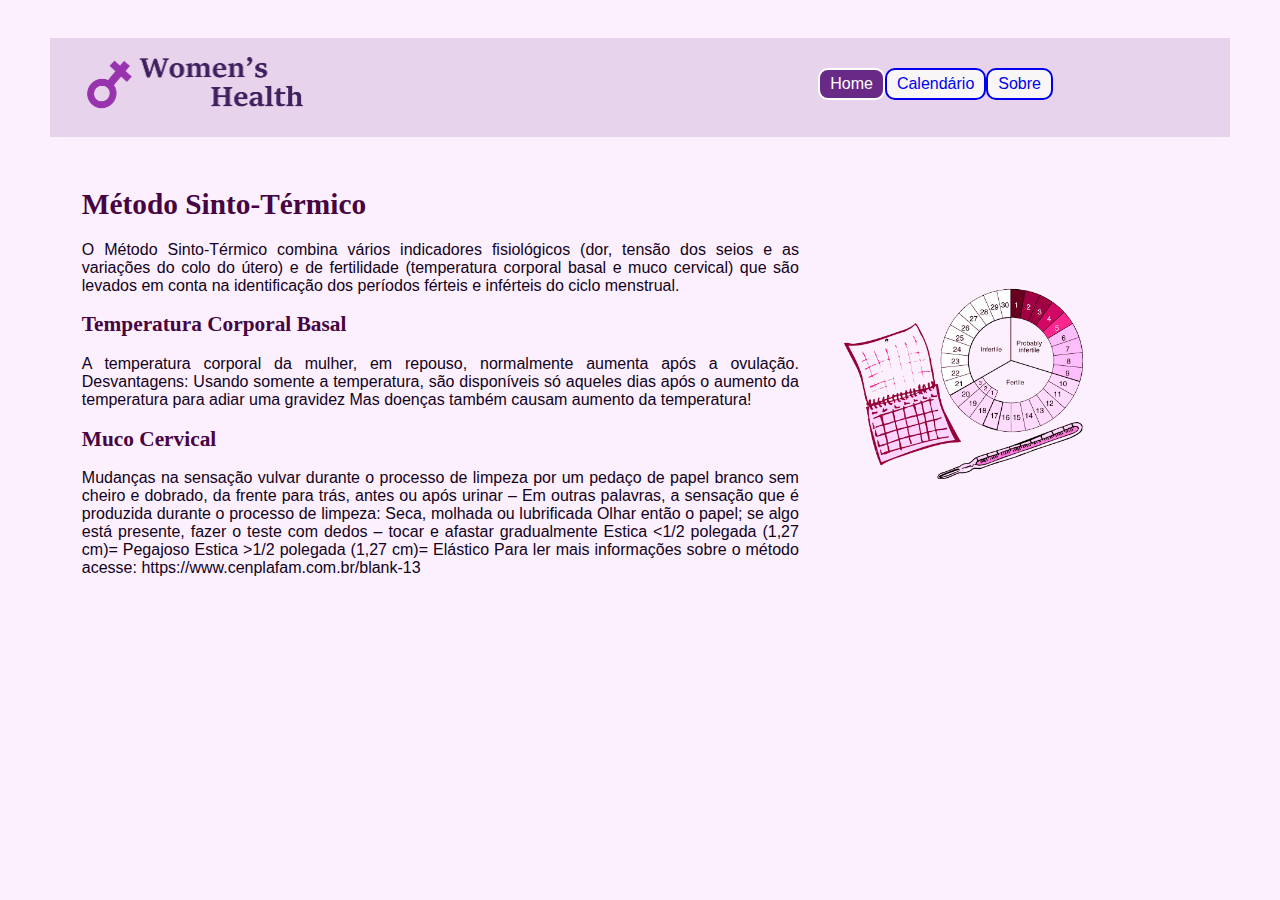
<file: IHC/html/index.html>
<!DOCTYPE html>
<html>

	<!DOCTYPE html>
	<html>
	
	<head>
		<title>Woman's Health</title>
		<meta charset="utf-8">
		<link rel="manifest" href="../config/manifest.json">
		<link rel="stylesheet" type="text/css" href="../css/css_Msint.css">
		<script type="text/javascript" src="../js/js_Msint.js"></script>
		
	</head>
	
	 <header class="NewHead">
			<ul>						
					<li><a href="sobre.html" target="_self">Sobre</a></li>
					<li><a href="calendario.html" target="_self">Calendário</a></li>
					<li><a class ="active" href="index.html" target="_self">Home</a></li>
			</ul>
			<img src="../imagens/Logo.png" width="20%" style="
			position: relative;
			left: 30px;
		" alt="Nome e logomarca (Women's health)">
		</header>
		<img src="../imagens/Sinto.png" width="20%" alt="Nome e logomarca (Women's health)" style="
		float: right;
		margin-right: 20%;
		position: relative;
		top: 250px;
		left: 50px;
		display: inline-block;
		">
	
	<body>
			
		
						<div Class="texto">
							<h1>Método Sinto-Térmico</h1>
							O Método Sinto-Térmico combina vários indicadores fisiológicos (dor, tensão dos seios e as variações do colo do útero) e de fertilidade (temperatura corporal basal e muco cervical) que são levados em conta na identificação dos períodos férteis e inférteis do ciclo menstrual.
							
							​
							<h2>Temperatura Corporal Basal</h2>
							​
							
							A temperatura corporal da mulher, em repouso, normalmente aumenta após a ovulação.
							
							Desvantagens:
							
							Usando somente a temperatura, são disponíveis só aqueles dias após o aumento da temperatura para adiar uma gravidez
							
							Mas doenças também causam aumento da temperatura!
							
							 
							
							<h2>Muco Cervical</h2>
							​
							
							Mudanças na sensação vulvar durante o processo de limpeza por um pedaço de papel branco sem cheiro e dobrado, da frente para trás, antes ou após urinar – Em outras palavras, a sensação que é produzida durante o processo de limpeza: Seca, molhada ou lubrificada
							
							Olhar então o papel; se algo está presente, fazer o teste com dedos – tocar e afastar gradualmente
							
							Estica <1/2 polegada (1,27 cm)= Pegajoso
							
							Estica >1/2 polegada  (1,27 cm)= Elástico
	
							Para ler mais informações sobre o método acesse: https://www.cenplafam.com.br/blank-13
		
		
			
			
	</body>
	
	</html>
</file>
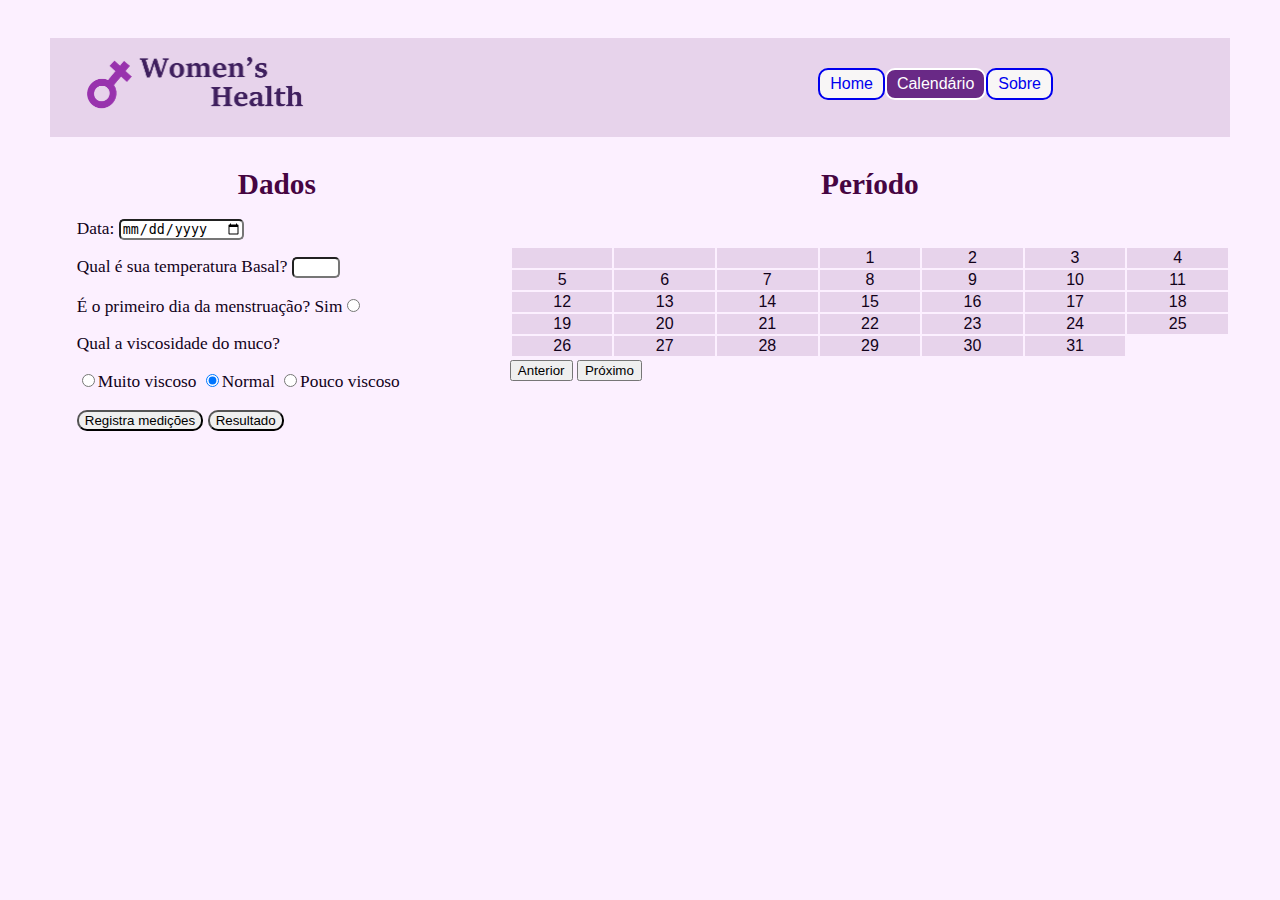
<file: IHC/html/calendario.html>
<!DOCTYPE html>
<html>

<head>
	<title>Woman's Health</title>
	<meta charset="utf-8">
	<link rel="manifest" href="../config/manifest.json">
	<link rel="stylesheet" type="text/css" href="../css/css_Msint.css">
	<link rel="stylesheet" type="text/css" href="../css/calendar.css">
	<script type="text/javascript" src="../js/js_Msint.js"></script>
	<script type="text/javascript" src="../js/js_calendar.js"></script>
	<script type="text/javascript" src="../js/jQuery.js"></script>
	<script type="text/javascript" src="../js/FinalQ.js"></script>
	<script type="text/javascript" src="../js/OtherQ.js"></script>


</head>

<header class="NewHead">
	<ul>

		<li><a href="sobre.html" target="_self">Sobre</a></li>
		<li><a class="active" href="calendario.html" target="_self">Calendário</a></li>
		<li><a href="index.html" target="_self">Home</a></li>
	</ul>
	<img src="../imagens/Logo.png" width="20%" style="
    position: relative;
    left: 30px;
" alt="Nome e logomarca (Women's health)">


</header>

<body>
	<div id="formulario">
		<div style="text-align: center;">
			<h1 style="display: inline;">
				Dados
			</h1>
		</div>
		<div style="display: block; top: 130px;">

			<!-- <table>
			<tbody>
				<tr> -->
			<!-- <td class="formCalendário"> -->
			<p>Data: <input type="date" id="calendario" /></p>
			<p> Qual é sua temperatura Basal? <input name='temperatura' id='temperatura' type="text" style="width: 10%"
					tabindex="1" onkeypress="validaNumero(event)" onkeyup="validaNumero(event)"
					onblur="validaTemperatura(this, true)" maxlength="5" /> </p>

		</div>
		<!-- </td> -->
		<!-- <td rowspan="3">
							<input type="button" tabindex="4" value="Registra medições" onclick="gravarMedicoes()"/>
						</td>-->
		<!-- </tr> -->
		<!-- <tr> -->
		<!-- <td class="formCalendário"> -->

		<p><label>É o primeiro dia da menstruação? </label> Sim<input name="primeiroDia" id="primeiroDia" type="radio"
			tabindex="3" /></p>
		<!-- </td> -->
		<!-- </tr> -->
		<!-- <tr> -->

		<p><label> Qual a viscosidade do muco?</label>
			<div>
				<p><input type="radio" tabindex="2" name="muco" value="Muito viscoso">Muito viscoso</input>
					<input type="radio" tabindex="2" name="muco" value="Normal" checked>Normal</input>
					<input type="radio" tabindex="2" name="muco" value="Pouco viscoso">Pouco viscoso</input></p>
			</div>
		</p>

		<!-- </td>
				</tr>

			</tbody>
		</table> -->
		<input class="bt" type="button" tabindex="4" value="Registra medições" onclick="gravarMedicoes()" />
		<input class="bt" type="button" value="Resultado" onclick="avaliarFertilidade()" />

	</div>


	<div class="card">
		<h1 class="txt">
			Período
		</h1>
		<h2 class="card-header" id="monthAndYear"></h2>
		<table class="table table-bordered table-responsive-sm" id="calendar">
			<thead style="background-color: #c075fd;">
				<!-- <tr>
				<th>D</th>
				<th>S</th>
				<th>T</th>
				<th>Q</th>
				<th>Q</th>
				<th>S</th>
				<th>S</th>
			</tr> -->
			</thead>

			<tbody id="calendar-body">

			</tbody>
		</table>

		<div class="form-inline">

			<button class="btn btn-outline-primary col-sm-6" id="previous" onclick="previous()">Anterior</button>

			<button class="btn btn-outline-primary col-sm-6" id="next" onclick="next()">Próximo</button>
		</div>
		<br />
		<form class="form-inline">
			<label class="lead mr-2 ml-2" for="month"></label>
			<class="form-control col-sm-4" name="month" id="month" onchange="jump()">

				<label for="year"></label>
				<class="form-control col-sm-4" name="year" id="year" onchange="jump()">

		</form>
	</div>


</body>

</html>
</file>
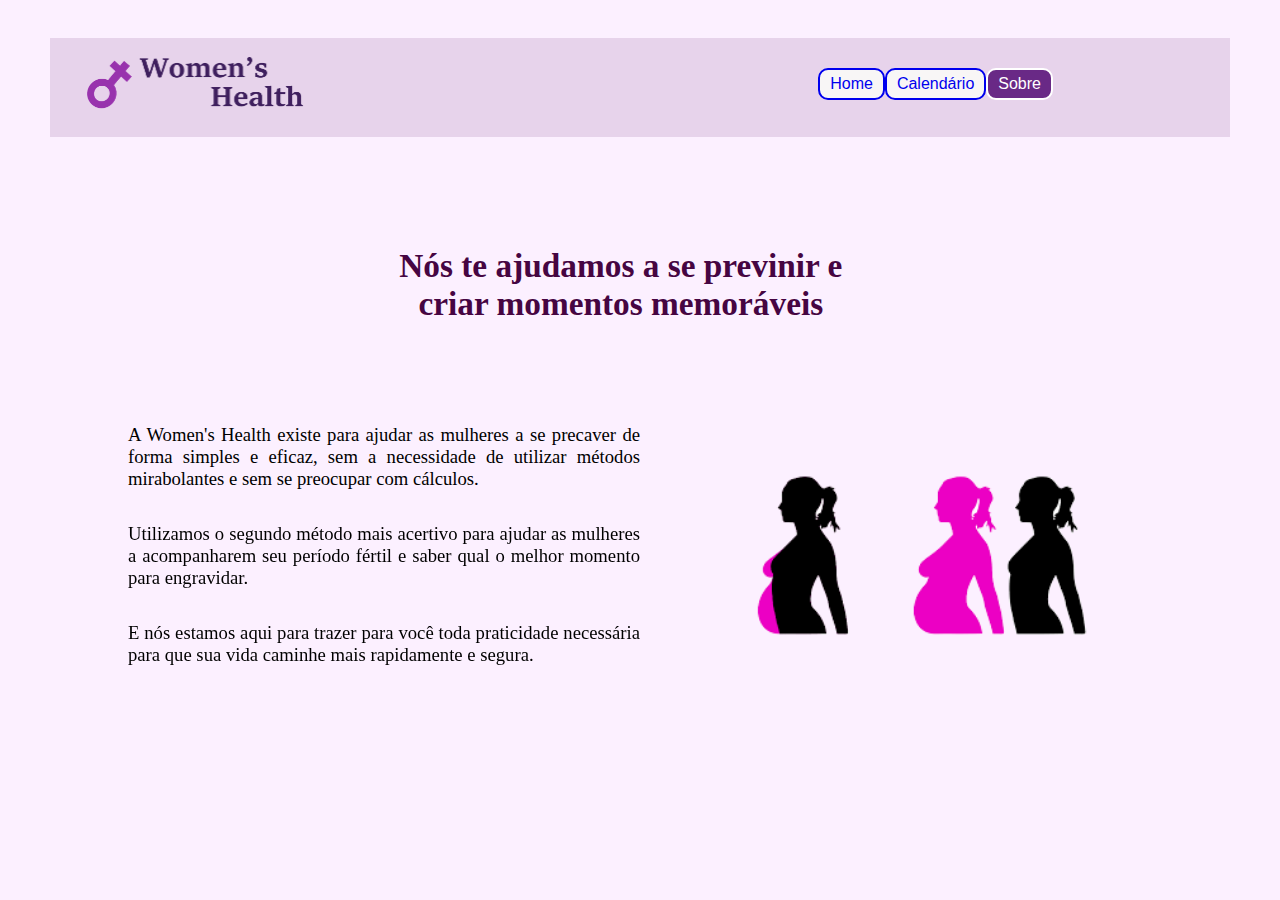
<file: IHC/html/sobre.html>
<!DOCTYPE html>
<html>

<head>
	<title>Woman's Health</title>
	<meta charset="utf-8">
	<link rel="manifest" href="../config/manifest.json">
	<link rel="stylesheet" type="text/css" href="../css/css_Msint.css">
	<script type="text/javascript" src="../js/js_Msint.js"></script>

</head>

<body>

	<header class="NewHead">
		<ul>
			<li><a class="active" href="sobre.html" target="_self">Sobre</a></li>
			<li><a href="calendario.html" target="_self">Calendário</a></li>
			<li><a href="index.html" target="_self">Home</a></li>
		</ul>
		<img src="../imagens/Logo.png" width="20%" style="
				position: relative;
				left: 30px;
			" alt="Nome e logomarca (Women's health)">
	</header>

	<div style="
    text-align: center;
    top: 25%;
    position: absolute;
    left: 30%;
    right: 33%;
    word-wrap: break-word;
">
		<h1 style="
		font-size: 25pt;
	">Nós te ajudamos a se previnir e criar momentos memoráveis</h1>
	</div>

	<p style="
	top: 45%;    position: absolute;    right: 50%;    left: 10%;    text-align: justify;    font-size: 14pt;">
	A Women's Health existe para ajudar as mulheres a se precaver
		de forma simples e eficaz, sem a necessidade de utilizar métodos
		mirabolantes e sem se preocupar com cálculos.
	</p>
	<img src="../imagens/mulher.png" width="20%" style="	position: fixed;	left: 57%;	top: 50%;	width: 30%;">
	<p style="    top: 56%;    position: fixed;    right: 50%;    left: 10%;    text-align: justify;    font-size: 14pt;">
		Utilizamos o segundo método mais acertivo para ajudar as mulheres a
		acompanharem seu período fértil e saber qual o melhor momento para engravidar.
	</p>
	<p style="    top: 67%;    position: fixed;    right: 50%;    left: 10%;    text-align: justify;    font-size: 14pt;">
		E nós estamos aqui para trazer para você toda praticidade necessária para que sua vida caminhe mais rapidamente e segura.
	</p>
</body>

</html>
</file>
<file: IHC/css/css_Msint.css>
.NewHead {
	background-color: #caadcf6c;
	position: absolute;
	left: 50px;
	right: 50px;
}

#formulario {
	position: relative;
	top: 130px;
	display: inline-block;
	float: left;
	/* margin-top: 150px; */
	margin-right: 75px;
}

.card {
    top: 100px;
    position: relative;
    display: grid;
    right: 42px;
}

ul {
	list-style-type: none;
	margin: 0;
	padding: 0;
	margin-right: 15%;
}

li {
	float: right;
	display: inline-block;
	position: relative;
	list-style-type: none;
	top: 30px;
}

.texto {
	position: relative;
	top: 130px;
	width: 60%;
	left: 5px;
	right: 50px;
	text-align: justify;
	display: inline-block;
}

.txt {
	position: relative;
	top: 10px;
	width: 60%;
	left: 20%;
	right: 1px;
	text-align: center;
	display: inline-block;
}


.active {
	background-color: rgb(105, 41, 134);
	color: white;
}

a {
	display: inline-block;
	background-color: #f8f6f6;
	text-decoration: none;
	border-radius: 10px;
}

a:link {
	color: f0f0f0;
	text-decoration: none;
	border: 2px solid;
	padding: 5px 10px;
	text-align: center;
}

p {
	font-family: Times, Cambria, Georgia, Cochin, 'Times New Roman', serif;
	font-size: 13pt;
}

a:hover {
	background-color: rgb(17, 16, 17);
	color: #f0f0f0;
	text-decoration: none;
}

body {
	font-family: Helvetica, Arial, sans-serif;
	background-color: #fcf0ff;
	color: black;
	/*position: relative;	*/
	margin-top: 3%;
	margin-left: 6%;
}

h1 {
	font-size: 22pt;
	top: 120px;
	left: 50px;
	font-family: Cambria, Cochin, Georgia, Times, 'Times New Roman', serif;
	color: rgb(70, 5, 66)
}

h2 {
	font-size: 16pt;
	top: 120px;
	left: 50px;
	font-family: Cambria, Cochin, Georgia, Times, 'Times New Roman', serif;
	color: rgb(70, 5, 66)
}

h3 {
	font-size: 12pt;
	top: 120px;
	left: 50px;
	font-family: Cambria, Cochin, Georgia, Times, 'Times New Roman', serif;
	color: rgb(70, 5, 66)
}

/*.formCalendário {
	/*position: relative;*/

/* display: inline-block;
	top: 100px;
	left: 50px;
	padding: 1%;
} */

.bt {
	/*position: relative;*/
	top: 120px;
	left: 50px;
	/* background-color: #f4ddffc4; */
	/* border-color: #f4ddffc4; */
	border-radius: 10px;
}

input {
	border-radius: 5px;
}

div {
	color: #12021a;
}

tr {
	background-color: #caadcf6c;
	text-align: center;
}
</file>
<file: IHC/css/calendar.css>
/*! jQuery UI - v1.9.0 - 2012-10-05
* http://jqueryui.com
* Includes: jquery.ui.core.css, jquery.ui.accordion.css, jquery.ui.autocomplete.css, jquery.ui.button.css, jquery.ui.datepicker.css, jquery.ui.dialog.css, jquery.ui.menu.css, jquery.ui.progressbar.css, jquery.ui.resizable.css, jquery.ui.selectable.css, jquery.ui.slider.css, jquery.ui.spinner.css, jquery.ui.tabs.css, jquery.ui.tooltip.css, jquery.ui.theme.css
* Copyright 2012 jQuery Foundation and other contributors; Licensed MIT */

/* Layout helpers
----------------------------------*/
.ui-helper-hidden { display: none; }
.ui-helper-hidden-accessible { position: absolute !important; clip: rect(1px 1px 1px 1px); clip: rect(1px,1px,1px,1px); }
.ui-helper-reset { margin: 0; padding: 0; border: 0; outline: 0; line-height: 1.3; text-decoration: none; font-size: 100%; list-style: none; }
.ui-helper-clearfix:before, .ui-helper-clearfix:after { content: ""; display: table; }
.ui-helper-clearfix:after { clear: both; }
.ui-helper-clearfix { zoom: 1; }
.ui-helper-zfix { width: 100%; height: 100%; top: 0; left: 0; position: absolute; opacity: 0; filter:Alpha(Opacity=0); }


/* Interaction Cues
----------------------------------*/
.ui-state-disabled { cursor: default !important; }


/* Icons
----------------------------------*/

/* states and images */
.ui-icon { display: block; text-indent: -99999px; overflow: hidden; background-repeat: no-repeat; }


/* Misc visuals
----------------------------------*/

/* Overlays */
.ui-widget-overlay { position: absolute; top: 0; left: 0; width: 100%; height: 100%; }

.ui-accordion .ui-accordion-header { display: block; cursor: pointer; position: relative; margin-top: 2px; padding: .5em .5em .5em .7em; zoom: 1; }
.ui-accordion .ui-accordion-icons { padding-left: 2.2em; }
.ui-accordion .ui-accordion-noicons { padding-left: .7em; }
.ui-accordion .ui-accordion-icons .ui-accordion-icons { padding-left: 2.2em; }
.ui-accordion .ui-accordion-header .ui-accordion-header-icon { position: absolute; left: .5em; top: 50%; margin-top: -8px; }
.ui-accordion .ui-accordion-content { padding: 1em 2.2em; border-top: 0; overflow: auto; zoom: 1; }

.ui-autocomplete { position: absolute; cursor: default; }	

/* workarounds */
* html .ui-autocomplete { width:1px; } /* without this, the menu expands to 100% in IE6 */

.ui-button { display: inline-block; position: relative; padding: 0; margin-right: .1em; cursor: pointer; text-align: center; zoom: 1; overflow: visible; } /* the overflow property removes extra width in IE */
.ui-button, .ui-button:link, .ui-button:visited, .ui-button:hover, .ui-button:active { text-decoration: none; }
.ui-button-icon-only { width: 2.2em; } /* to make room for the icon, a width needs to be set here */
button.ui-button-icon-only { width: 2.4em; } /* button elements seem to need a little more width */
.ui-button-icons-only { width: 3.4em; } 
button.ui-button-icons-only { width: 3.7em; } 

/*button text element */
.ui-button .ui-button-text { display: block; line-height: 1.4;  }
.ui-button-text-only .ui-button-text { padding: .4em 1em; }
.ui-button-icon-only .ui-button-text, .ui-button-icons-only .ui-button-text { padding: .4em; text-indent: -9999999px; }
.ui-button-text-icon-primary .ui-button-text, .ui-button-text-icons .ui-button-text { padding: .4em 1em .4em 2.1em; }
.ui-button-text-icon-secondary .ui-button-text, .ui-button-text-icons .ui-button-text { padding: .4em 2.1em .4em 1em; }
.ui-button-text-icons .ui-button-text { padding-left: 2.1em; padding-right: 2.1em; }
/* no icon support for input elements, provide padding by default */
input.ui-button { padding: .4em 1em; }

/*button icon element(s) */
.ui-button-icon-only .ui-icon, .ui-button-text-icon-primary .ui-icon, .ui-button-text-icon-secondary .ui-icon, .ui-button-text-icons .ui-icon, .ui-button-icons-only .ui-icon { position: absolute; top: 50%; margin-top: -8px; }
.ui-button-icon-only .ui-icon { left: 50%; margin-left: -8px; }
.ui-button-text-icon-primary .ui-button-icon-primary, .ui-button-text-icons .ui-button-icon-primary, .ui-button-icons-only .ui-button-icon-primary { left: .5em; }
.ui-button-text-icon-secondary .ui-button-icon-secondary, .ui-button-text-icons .ui-button-icon-secondary, .ui-button-icons-only .ui-button-icon-secondary { right: .5em; }
.ui-button-text-icons .ui-button-icon-secondary, .ui-button-icons-only .ui-button-icon-secondary { right: .5em; }

/*button sets*/
.ui-buttonset { margin-right: 7px; }
.ui-buttonset .ui-button { margin-left: 0; margin-right: -.3em; }

/* workarounds */
button.ui-button::-moz-focus-inner { border: 0; padding: 0; } /* reset extra padding in Firefox */

.ui-datepicker { width: 17em; padding: .2em .2em 0; display: none; }
.ui-datepicker .ui-datepicker-header { position:relative; padding:.2em 0; }
.ui-datepicker .ui-datepicker-prev, .ui-datepicker .ui-datepicker-next { position:absolute; top: 2px; width: 1.8em; height: 1.8em; }
.ui-datepicker .ui-datepicker-prev-hover, .ui-datepicker .ui-datepicker-next-hover { top: 1px; }
.ui-datepicker .ui-datepicker-prev { left:2px; }
.ui-datepicker .ui-datepicker-next { right:2px; }
.ui-datepicker .ui-datepicker-prev-hover { left:1px; }
.ui-datepicker .ui-datepicker-next-hover { right:1px; }
.ui-datepicker .ui-datepicker-prev span, .ui-datepicker .ui-datepicker-next span { display: block; position: absolute; left: 50%; margin-left: -8px; top: 50%; margin-top: -8px;  }
.ui-datepicker .ui-datepicker-title { margin: 0 2.3em; line-height: 1.8em; text-align: center; }
.ui-datepicker .ui-datepicker-title select { font-size:1em; margin:1px 0; }
.ui-datepicker select.ui-datepicker-month-year {width: 100%;}
.ui-datepicker select.ui-datepicker-month, 
.ui-datepicker select.ui-datepicker-year { width: 49%;}
.ui-datepicker table {width: 100%; font-size: .9em; border-collapse: collapse; margin:0 0 .4em; }
.ui-datepicker th { padding: .7em .3em; text-align: center; font-weight: bold; border: 0;  }
.ui-datepicker td { border: 0; padding: 1px; }
.ui-datepicker td span, .ui-datepicker td a { display: block; padding: .2em; text-align: right; text-decoration: none; }
.ui-datepicker .ui-datepicker-buttonpane { background-image: none; margin: .7em 0 0 0; padding:0 .2em; border-left: 0; border-right: 0; border-bottom: 0; }
.ui-datepicker .ui-datepicker-buttonpane button { float: right; margin: .5em .2em .4em; cursor: pointer; padding: .2em .6em .3em .6em; width:auto; overflow:visible; }
.ui-datepicker .ui-datepicker-buttonpane button.ui-datepicker-current { float:left; }

/* with multiple calendars */
.ui-datepicker.ui-datepicker-multi { width:auto; }
.ui-datepicker-multi .ui-datepicker-group { float:left; }
.ui-datepicker-multi .ui-datepicker-group table { width:95%; margin:0 auto .4em; }
.ui-datepicker-multi-2 .ui-datepicker-group { width:50%; }
.ui-datepicker-multi-3 .ui-datepicker-group { width:33.3%; }
.ui-datepicker-multi-4 .ui-datepicker-group { width:25%; }
.ui-datepicker-multi .ui-datepicker-group-last .ui-datepicker-header { border-left-width:0; }
.ui-datepicker-multi .ui-datepicker-group-middle .ui-datepicker-header { border-left-width:0; }
.ui-datepicker-multi .ui-datepicker-buttonpane { clear:left; }
.ui-datepicker-row-break { clear:both; width:100%; font-size:0em; }

/* RTL support */
.ui-datepicker-rtl { direction: rtl; }
.ui-datepicker-rtl .ui-datepicker-prev { right: 2px; left: auto; }
.ui-datepicker-rtl .ui-datepicker-next { left: 2px; right: auto; }
.ui-datepicker-rtl .ui-datepicker-prev:hover { right: 1px; left: auto; }
.ui-datepicker-rtl .ui-datepicker-next:hover { left: 1px; right: auto; }
.ui-datepicker-rtl .ui-datepicker-buttonpane { clear:right; }
.ui-datepicker-rtl .ui-datepicker-buttonpane button { float: left; }
.ui-datepicker-rtl .ui-datepicker-buttonpane button.ui-datepicker-current { float:right; }
.ui-datepicker-rtl .ui-datepicker-group { float:right; }
.ui-datepicker-rtl .ui-datepicker-group-last .ui-datepicker-header { border-right-width:0; border-left-width:1px; }
.ui-datepicker-rtl .ui-datepicker-group-middle .ui-datepicker-header { border-right-width:0; border-left-width:1px; }

/* IE6 IFRAME FIX (taken from datepicker 1.5.3 */
.ui-datepicker-cover {
    position: absolute; /*must have*/
    z-index: -1; /*must have*/
    filter: mask(); /*must have*/
    top: -4px; /*must have*/
    left: -4px; /*must have*/
    width: 200px; /*must have*/
    height: 200px; /*must have*/
}
.ui-dialog { position: absolute; padding: .2em; width: 300px; overflow: hidden; }
.ui-dialog .ui-dialog-titlebar { padding: .4em 1em; position: relative;  }
.ui-dialog .ui-dialog-title { float: left; margin: .1em 16px .1em 0; }
.ui-dialog .ui-dialog-titlebar-close { position: absolute; right: .3em; top: 50%; width: 19px; margin: -10px 0 0 0; padding: 1px; height: 18px; }
.ui-dialog .ui-dialog-titlebar-close span { display: block; margin: 1px; }
.ui-dialog .ui-dialog-titlebar-close:hover, .ui-dialog .ui-dialog-titlebar-close:focus { padding: 0; }
.ui-dialog .ui-dialog-content { position: relative; border: 0; padding: .5em 1em; background: none; overflow: auto; zoom: 1; }
.ui-dialog .ui-dialog-buttonpane { text-align: left; border-width: 1px 0 0 0; background-image: none; margin: .5em 0 0 0; padding: .3em 1em .5em .4em; }
.ui-dialog .ui-dialog-buttonpane .ui-dialog-buttonset { float: right; }
.ui-dialog .ui-dialog-buttonpane button { margin: .5em .4em .5em 0; cursor: pointer; }
.ui-dialog .ui-resizable-se { width: 14px; height: 14px; right: 3px; bottom: 3px; }
.ui-draggable .ui-dialog-titlebar { cursor: move; }

.ui-menu { list-style:none; padding: 2px; margin: 0; display:block; outline: none; }
.ui-menu .ui-menu { margin-top: -3px; position: absolute; }
.ui-menu .ui-menu-item { margin: 0; padding: 0; zoom: 1; width: 100%; }
.ui-menu .ui-menu-divider { margin: 5px -2px 5px -2px; height: 0; font-size: 0; line-height: 0; border-width: 1px 0 0 0; }
.ui-menu .ui-menu-item a { text-decoration: none; display: block; padding: 2px .4em; line-height: 1.5; zoom: 1; font-weight: normal; }
.ui-menu .ui-menu-item a.ui-state-focus,
.ui-menu .ui-menu-item a.ui-state-active { font-weight: normal; margin: -1px; }

.ui-menu .ui-state-disabled { font-weight: normal; margin: .4em 0 .2em; line-height: 1.5; }
.ui-menu .ui-state-disabled a { cursor: default; }

/* icon support */
.ui-menu-icons { position: relative; }
.ui-menu-icons .ui-menu-item a { position: relative; padding-left: 2em; }

/* left-aligned */
.ui-menu .ui-icon { position: absolute; top: .2em; left: .2em; }

/* right-aligned */
.ui-menu .ui-menu-icon { position: static; float: right; }

.ui-progressbar { height:2em; text-align: left; overflow: hidden; }
.ui-progressbar .ui-progressbar-value {margin: -1px; height:100%; }
.ui-resizable { position: relative;}
.ui-resizable-handle { position: absolute;font-size: 0.1px; display: block; }
.ui-resizable-disabled .ui-resizable-handle, .ui-resizable-autohide .ui-resizable-handle { display: none; }
.ui-resizable-n { cursor: n-resize; height: 7px; width: 100%; top: -5px; left: 0; }
.ui-resizable-s { cursor: s-resize; height: 7px; width: 100%; bottom: -5px; left: 0; }
.ui-resizable-e { cursor: e-resize; width: 7px; right: -5px; top: 0; height: 100%; }
.ui-resizable-w { cursor: w-resize; width: 7px; left: -5px; top: 0; height: 100%; }
.ui-resizable-se { cursor: se-resize; width: 12px; height: 12px; right: 1px; bottom: 1px; }
.ui-resizable-sw { cursor: sw-resize; width: 9px; height: 9px; left: -5px; bottom: -5px; }
.ui-resizable-nw { cursor: nw-resize; width: 9px; height: 9px; left: -5px; top: -5px; }
.ui-resizable-ne { cursor: ne-resize; width: 9px; height: 9px; right: -5px; top: -5px;}
.ui-selectable-helper { position: absolute; z-index: 100; border:1px dotted black; }

.ui-slider { position: relative; text-align: left; }
.ui-slider .ui-slider-handle { position: absolute; z-index: 2; width: 1.2em; height: 1.2em; cursor: default; }
.ui-slider .ui-slider-range { position: absolute; z-index: 1; font-size: .7em; display: block; border: 0; background-position: 0 0; }

.ui-slider-horizontal { height: .8em; }
.ui-slider-horizontal .ui-slider-handle { top: -.3em; margin-left: -.6em; }
.ui-slider-horizontal .ui-slider-range { top: 0; height: 100%; }
.ui-slider-horizontal .ui-slider-range-min { left: 0; }
.ui-slider-horizontal .ui-slider-range-max { right: 0; }

.ui-slider-vertical { width: .8em; height: 100px; }
.ui-slider-vertical .ui-slider-handle { left: -.3em; margin-left: 0; margin-bottom: -.6em; }
.ui-slider-vertical .ui-slider-range { left: 0; width: 100%; }
.ui-slider-vertical .ui-slider-range-min { bottom: 0; }
.ui-slider-vertical .ui-slider-range-max { top: 0; }
.ui-spinner { position:relative; display: inline-block; overflow: hidden; padding: 0; vertical-align: middle; }
.ui-spinner-input { border: none; background: none; padding: 0; margin: .2em 0; vertical-align: middle; margin-left: .4em; margin-right: 22px; }
.ui-spinner-button { width: 16px; height: 50%; font-size: .5em; padding: 0; margin: 0; z-index: 100; text-align: center; position: absolute; cursor: default; display: block; overflow: hidden; right: 0; }
.ui-spinner a.ui-spinner-button { border-top: none; border-bottom: none; border-right: none; } /* more specificity required here to overide default borders */
.ui-spinner .ui-icon { position: absolute; margin-top: -8px; top: 50%; left: 0; } /* vertical centre icon */
.ui-spinner-up { top: 0; }
.ui-spinner-down { bottom: 0; }

/* TR overrides */
span.ui-spinner { background: none; }
.ui-spinner .ui-icon-triangle-1-s {
	/* need to fix icons sprite */
	background-position:-65px -16px;
}

.ui-tabs { position: relative; padding: .2em; zoom: 1; } /* position: relative prevents IE scroll bug (element with position: relative inside container with overflow: auto appear as "fixed") */
.ui-tabs .ui-tabs-nav { margin: 0; padding: .2em .2em 0; }
.ui-tabs .ui-tabs-nav li { list-style: none; float: left; position: relative; top: 0; margin: 1px .2em 0 0; border-bottom: 0; padding: 0; white-space: nowrap; }
.ui-tabs .ui-tabs-nav li a { float: left; padding: .5em 1em; text-decoration: none; }
.ui-tabs .ui-tabs-nav li.ui-tabs-active { margin-bottom: -1px; padding-bottom: 1px; }
.ui-tabs .ui-tabs-nav li.ui-tabs-active a, .ui-tabs .ui-tabs-nav li.ui-state-disabled a, .ui-tabs .ui-tabs-nav li.ui-tabs-loading a { cursor: text; }
.ui-tabs .ui-tabs-nav li a, .ui-tabs-collapsible .ui-tabs-nav li.ui-tabs-active a { cursor: pointer; } /* first selector in group seems obsolete, but required to overcome bug in Opera applying cursor: text overall if defined elsewhere... */
.ui-tabs .ui-tabs-panel { display: block; border-width: 0; padding: 1em 1.4em; background: none; }

.ui-tooltip {
	padding:8px;
	position:absolute;
	z-index:9999;
	-o-box-shadow: 0 0 5px #aaa;
	-moz-box-shadow: 0 0 5px #aaa;
	-webkit-box-shadow: 0 0 5px #aaa;
	box-shadow: 0 0 5px #aaa;
}
/* Fades and background-images don't work well together in IE6, drop the image */
* html .ui-tooltip {
	background-image: none;
}
body .ui-tooltip { border-width:2px; }

/* Component containers
----------------------------------*/
.ui-widget { font-family: Verdana,Arial,sans-serif/*{ffDefault}*/; font-size: 1.1em/*{fsDefault}*/; }
.ui-widget .ui-widget { font-size: 1em; }
.ui-widget input, .ui-widget select, .ui-widget textarea, .ui-widget button { font-family: Verdana,Arial,sans-serif/*{ffDefault}*/; font-size: 1em; }
.ui-widget-content { border: 1px solid #aaaaaa/*{borderColorContent}*/; background: #ffffff/*{bgColorContent}*/ url(images/ui-bg_flat_75_ffffff_40x100.png)/*{bgImgUrlContent}*/ 50%/*{bgContentXPos}*/ 50%/*{bgContentYPos}*/ repeat-x/*{bgContentRepeat}*/; color: #222222/*{fcContent}*/; }
.ui-widget-content a { color: #222222/*{fcContent}*/; }
.ui-widget-header { border: 1px solid #aaaaaa/*{borderColorHeader}*/; background: #cccccc/*{bgColorHeader}*/ url(images/ui-bg_highlight-soft_75_cccccc_1x100.png)/*{bgImgUrlHeader}*/ 50%/*{bgHeaderXPos}*/ 50%/*{bgHeaderYPos}*/ repeat-x/*{bgHeaderRepeat}*/; color: #222222/*{fcHeader}*/; font-weight: bold; }
.ui-widget-header a { color: #222222/*{fcHeader}*/; }

/* Interaction states
----------------------------------*/
.ui-state-default, .ui-widget-content .ui-state-default, .ui-widget-header .ui-state-default { border: 1px solid #d3d3d3/*{borderColorDefault}*/; background: #e6e6e6/*{bgColorDefault}*/ url(images/ui-bg_glass_75_e6e6e6_1x400.png)/*{bgImgUrlDefault}*/ 50%/*{bgDefaultXPos}*/ 50%/*{bgDefaultYPos}*/ repeat-x/*{bgDefaultRepeat}*/; font-weight: normal/*{fwDefault}*/; color: #555555/*{fcDefault}*/; }
.ui-state-default a, .ui-state-default a:link, .ui-state-default a:visited { color: #555555/*{fcDefault}*/; text-decoration: none; }
.ui-state-hover, .ui-widget-content .ui-state-hover, .ui-widget-header .ui-state-hover, .ui-state-focus, .ui-widget-content .ui-state-focus, .ui-widget-header .ui-state-focus { border: 1px solid #999999/*{borderColorHover}*/; background: #dadada/*{bgColorHover}*/ url(images/ui-bg_glass_75_dadada_1x400.png)/*{bgImgUrlHover}*/ 50%/*{bgHoverXPos}*/ 50%/*{bgHoverYPos}*/ repeat-x/*{bgHoverRepeat}*/; font-weight: normal/*{fwDefault}*/; color: #212121/*{fcHover}*/; }
.ui-state-hover a, .ui-state-hover a:hover { color: #212121/*{fcHover}*/; text-decoration: none; }
.ui-state-active, .ui-widget-content .ui-state-active, .ui-widget-header .ui-state-active { border: 1px solid #aaaaaa/*{borderColorActive}*/; background: #ffffff/*{bgColorActive}*/ url(images/ui-bg_glass_65_ffffff_1x400.png)/*{bgImgUrlActive}*/ 50%/*{bgActiveXPos}*/ 50%/*{bgActiveYPos}*/ repeat-x/*{bgActiveRepeat}*/; font-weight: normal/*{fwDefault}*/; color: #212121/*{fcActive}*/; }
.ui-state-active a, .ui-state-active a:link, .ui-state-active a:visited { color: #212121/*{fcActive}*/; text-decoration: none; }

/* Interaction Cues
----------------------------------*/
.ui-state-highlight, .ui-widget-content .ui-state-highlight, .ui-widget-header .ui-state-highlight  {border: 1px solid #fcefa1/*{borderColorHighlight}*/; background: #fbf9ee/*{bgColorHighlight}*/ url(images/ui-bg_glass_55_fbf9ee_1x400.png)/*{bgImgUrlHighlight}*/ 50%/*{bgHighlightXPos}*/ 50%/*{bgHighlightYPos}*/ repeat-x/*{bgHighlightRepeat}*/; color: #363636/*{fcHighlight}*/; }
.ui-state-highlight a, .ui-widget-content .ui-state-highlight a,.ui-widget-header .ui-state-highlight a { color: #363636/*{fcHighlight}*/; }
.ui-state-error, .ui-widget-content .ui-state-error, .ui-widget-header .ui-state-error {border: 1px solid #cd0a0a/*{borderColorError}*/; background: #fef1ec/*{bgColorError}*/ url(images/ui-bg_glass_95_fef1ec_1x400.png)/*{bgImgUrlError}*/ 50%/*{bgErrorXPos}*/ 50%/*{bgErrorYPos}*/ repeat-x/*{bgErrorRepeat}*/; color: #cd0a0a/*{fcError}*/; }
.ui-state-error a, .ui-widget-content .ui-state-error a, .ui-widget-header .ui-state-error a { color: #cd0a0a/*{fcError}*/; }
.ui-state-error-text, .ui-widget-content .ui-state-error-text, .ui-widget-header .ui-state-error-text { color: #cd0a0a/*{fcError}*/; }
.ui-priority-primary, .ui-widget-content .ui-priority-primary, .ui-widget-header .ui-priority-primary { font-weight: bold; }
.ui-priority-secondary, .ui-widget-content .ui-priority-secondary,  .ui-widget-header .ui-priority-secondary { opacity: .7; filter:Alpha(Opacity=70); font-weight: normal; }
.ui-state-disabled, .ui-widget-content .ui-state-disabled, .ui-widget-header .ui-state-disabled { opacity: .35; filter:Alpha(Opacity=35); background-image: none; }

/* Icons
----------------------------------*/

/* states and images */
.ui-icon { width: 16px; height: 16px; background-image: url(images/ui-icons_222222_256x240.png)/*{iconsContent}*/; }
.ui-widget-content .ui-icon {background-image: url(images/ui-icons_222222_256x240.png)/*{iconsContent}*/; }
.ui-widget-header .ui-icon {background-image: url(images/ui-icons_222222_256x240.png)/*{iconsHeader}*/; }
.ui-state-default .ui-icon { background-image: url(images/ui-icons_888888_256x240.png)/*{iconsDefault}*/; }
.ui-state-hover .ui-icon, .ui-state-focus .ui-icon {background-image: url(images/ui-icons_454545_256x240.png)/*{iconsHover}*/; }
.ui-state-active .ui-icon {background-image: url(images/ui-icons_454545_256x240.png)/*{iconsActive}*/; }
.ui-state-highlight .ui-icon {background-image: url(images/ui-icons_2e83ff_256x240.png)/*{iconsHighlight}*/; }
.ui-state-error .ui-icon, .ui-state-error-text .ui-icon {background-image: url(images/ui-icons_cd0a0a_256x240.png)/*{iconsError}*/; }

/* positioning */
.ui-icon-carat-1-n { background-position: 0 0; }
.ui-icon-carat-1-ne { background-position: -16px 0; }
.ui-icon-carat-1-e { background-position: -32px 0; }
.ui-icon-carat-1-se { background-position: -48px 0; }
.ui-icon-carat-1-s { background-position: -64px 0; }
.ui-icon-carat-1-sw { background-position: -80px 0; }
.ui-icon-carat-1-w { background-position: -96px 0; }
.ui-icon-carat-1-nw { background-position: -112px 0; }
.ui-icon-carat-2-n-s { background-position: -128px 0; }
.ui-icon-carat-2-e-w { background-position: -144px 0; }
.ui-icon-triangle-1-n { background-position: 0 -16px; }
.ui-icon-triangle-1-ne { background-position: -16px -16px; }
.ui-icon-triangle-1-e { background-position: -32px -16px; }
.ui-icon-triangle-1-se { background-position: -48px -16px; }
.ui-icon-triangle-1-s { background-position: -64px -16px; }
.ui-icon-triangle-1-sw { background-position: -80px -16px; }
.ui-icon-triangle-1-w { background-position: -96px -16px; }
.ui-icon-triangle-1-nw { background-position: -112px -16px; }
.ui-icon-triangle-2-n-s { background-position: -128px -16px; }
.ui-icon-triangle-2-e-w { background-position: -144px -16px; }
.ui-icon-arrow-1-n { background-position: 0 -32px; }
.ui-icon-arrow-1-ne { background-position: -16px -32px; }
.ui-icon-arrow-1-e { background-position: -32px -32px; }
.ui-icon-arrow-1-se { background-position: -48px -32px; }
.ui-icon-arrow-1-s { background-position: -64px -32px; }
.ui-icon-arrow-1-sw { background-position: -80px -32px; }
.ui-icon-arrow-1-w { background-position: -96px -32px; }
.ui-icon-arrow-1-nw { background-position: -112px -32px; }
.ui-icon-arrow-2-n-s { background-position: -128px -32px; }
.ui-icon-arrow-2-ne-sw { background-position: -144px -32px; }
.ui-icon-arrow-2-e-w { background-position: -160px -32px; }
.ui-icon-arrow-2-se-nw { background-position: -176px -32px; }
.ui-icon-arrowstop-1-n { background-position: -192px -32px; }
.ui-icon-arrowstop-1-e { background-position: -208px -32px; }
.ui-icon-arrowstop-1-s { background-position: -224px -32px; }
.ui-icon-arrowstop-1-w { background-position: -240px -32px; }
.ui-icon-arrowthick-1-n { background-position: 0 -48px; }
.ui-icon-arrowthick-1-ne { background-position: -16px -48px; }
.ui-icon-arrowthick-1-e { background-position: -32px -48px; }
.ui-icon-arrowthick-1-se { background-position: -48px -48px; }
.ui-icon-arrowthick-1-s { background-position: -64px -48px; }
.ui-icon-arrowthick-1-sw { background-position: -80px -48px; }
.ui-icon-arrowthick-1-w { background-position: -96px -48px; }
.ui-icon-arrowthick-1-nw { background-position: -112px -48px; }
.ui-icon-arrowthick-2-n-s { background-position: -128px -48px; }
.ui-icon-arrowthick-2-ne-sw { background-position: -144px -48px; }
.ui-icon-arrowthick-2-e-w { background-position: -160px -48px; }
.ui-icon-arrowthick-2-se-nw { background-position: -176px -48px; }
.ui-icon-arrowthickstop-1-n { background-position: -192px -48px; }
.ui-icon-arrowthickstop-1-e { background-position: -208px -48px; }
.ui-icon-arrowthickstop-1-s { background-position: -224px -48px; }
.ui-icon-arrowthickstop-1-w { background-position: -240px -48px; }
.ui-icon-arrowreturnthick-1-w { background-position: 0 -64px; }
.ui-icon-arrowreturnthick-1-n { background-position: -16px -64px; }
.ui-icon-arrowreturnthick-1-e { background-position: -32px -64px; }
.ui-icon-arrowreturnthick-1-s { background-position: -48px -64px; }
.ui-icon-arrowreturn-1-w { background-position: -64px -64px; }
.ui-icon-arrowreturn-1-n { background-position: -80px -64px; }
.ui-icon-arrowreturn-1-e { background-position: -96px -64px; }
.ui-icon-arrowreturn-1-s { background-position: -112px -64px; }
.ui-icon-arrowrefresh-1-w { background-position: -128px -64px; }
.ui-icon-arrowrefresh-1-n { background-position: -144px -64px; }
.ui-icon-arrowrefresh-1-e { background-position: -160px -64px; }
.ui-icon-arrowrefresh-1-s { background-position: -176px -64px; }
.ui-icon-arrow-4 { background-position: 0 -80px; }
.ui-icon-arrow-4-diag { background-position: -16px -80px; }
.ui-icon-extlink { background-position: -32px -80px; }
.ui-icon-newwin { background-position: -48px -80px; }
.ui-icon-refresh { background-position: -64px -80px; }
.ui-icon-shuffle { background-position: -80px -80px; }
.ui-icon-transfer-e-w { background-position: -96px -80px; }
.ui-icon-transferthick-e-w { background-position: -112px -80px; }
.ui-icon-folder-collapsed { background-position: 0 -96px; }
.ui-icon-folder-open { background-position: -16px -96px; }
.ui-icon-document { background-position: -32px -96px; }
.ui-icon-document-b { background-position: -48px -96px; }
.ui-icon-note { background-position: -64px -96px; }
.ui-icon-mail-closed { background-position: -80px -96px; }
.ui-icon-mail-open { background-position: -96px -96px; }
.ui-icon-suitcase { background-position: -112px -96px; }
.ui-icon-comment { background-position: -128px -96px; }
.ui-icon-person { background-position: -144px -96px; }
.ui-icon-print { background-position: -160px -96px; }
.ui-icon-trash { background-position: -176px -96px; }
.ui-icon-locked { background-position: -192px -96px; }
.ui-icon-unlocked { background-position: -208px -96px; }
.ui-icon-bookmark { background-position: -224px -96px; }
.ui-icon-tag { background-position: -240px -96px; }
.ui-icon-home { background-position: 0 -112px; }
.ui-icon-flag { background-position: -16px -112px; }
.ui-icon-calendar { background-position: -32px -112px; }
.ui-icon-cart { background-position: -48px -112px; }
.ui-icon-pencil { background-position: -64px -112px; }
.ui-icon-clock { background-position: -80px -112px; }
.ui-icon-disk { background-position: -96px -112px; }
.ui-icon-calculator { background-position: -112px -112px; }
.ui-icon-zoomin { background-position: -128px -112px; }
.ui-icon-zoomout { background-position: -144px -112px; }
.ui-icon-search { background-position: -160px -112px; }
.ui-icon-wrench { background-position: -176px -112px; }
.ui-icon-gear { background-position: -192px -112px; }
.ui-icon-heart { background-position: -208px -112px; }
.ui-icon-star { background-position: -224px -112px; }
.ui-icon-link { background-position: -240px -112px; }
.ui-icon-cancel { background-position: 0 -128px; }
.ui-icon-plus { background-position: -16px -128px; }
.ui-icon-plusthick { background-position: -32px -128px; }
.ui-icon-minus { background-position: -48px -128px; }
.ui-icon-minusthick { background-position: -64px -128px; }
.ui-icon-close { background-position: -80px -128px; }
.ui-icon-closethick { background-position: -96px -128px; }
.ui-icon-key { background-position: -112px -128px; }
.ui-icon-lightbulb { background-position: -128px -128px; }
.ui-icon-scissors { background-position: -144px -128px; }
.ui-icon-clipboard { background-position: -160px -128px; }
.ui-icon-copy { background-position: -176px -128px; }
.ui-icon-contact { background-position: -192px -128px; }
.ui-icon-image { background-position: -208px -128px; }
.ui-icon-video { background-position: -224px -128px; }
.ui-icon-script { background-position: -240px -128px; }
.ui-icon-alert { background-position: 0 -144px; }
.ui-icon-info { background-position: -16px -144px; }
.ui-icon-notice { background-position: -32px -144px; }
.ui-icon-help { background-position: -48px -144px; }
.ui-icon-check { background-position: -64px -144px; }
.ui-icon-bullet { background-position: -80px -144px; }
.ui-icon-radio-on { background-position: -96px -144px; }
.ui-icon-radio-off { background-position: -112px -144px; }
.ui-icon-pin-w { background-position: -128px -144px; }
.ui-icon-pin-s { background-position: -144px -144px; }
.ui-icon-play { background-position: 0 -160px; }
.ui-icon-pause { background-position: -16px -160px; }
.ui-icon-seek-next { background-position: -32px -160px; }
.ui-icon-seek-prev { background-position: -48px -160px; }
.ui-icon-seek-end { background-position: -64px -160px; }
.ui-icon-seek-start { background-position: -80px -160px; }
/* ui-icon-seek-first is deprecated, use ui-icon-seek-start instead */
.ui-icon-seek-first { background-position: -80px -160px; }
.ui-icon-stop { background-position: -96px -160px; }
.ui-icon-eject { background-position: -112px -160px; }
.ui-icon-volume-off { background-position: -128px -160px; }
.ui-icon-volume-on { background-position: -144px -160px; }
.ui-icon-power { background-position: 0 -176px; }
.ui-icon-signal-diag { background-position: -16px -176px; }
.ui-icon-signal { background-position: -32px -176px; }
.ui-icon-battery-0 { background-position: -48px -176px; }
.ui-icon-battery-1 { background-position: -64px -176px; }
.ui-icon-battery-2 { background-position: -80px -176px; }
.ui-icon-battery-3 { background-position: -96px -176px; }
.ui-icon-circle-plus { background-position: 0 -192px; }
.ui-icon-circle-minus { background-position: -16px -192px; }
.ui-icon-circle-close { background-position: -32px -192px; }
.ui-icon-circle-triangle-e { background-position: -48px -192px; }
.ui-icon-circle-triangle-s { background-position: -64px -192px; }
.ui-icon-circle-triangle-w { background-position: -80px -192px; }
.ui-icon-circle-triangle-n { background-position: -96px -192px; }
.ui-icon-circle-arrow-e { background-position: -112px -192px; }
.ui-icon-circle-arrow-s { background-position: -128px -192px; }
.ui-icon-circle-arrow-w { background-position: -144px -192px; }
.ui-icon-circle-arrow-n { background-position: -160px -192px; }
.ui-icon-circle-zoomin { background-position: -176px -192px; }
.ui-icon-circle-zoomout { background-position: -192px -192px; }
.ui-icon-circle-check { background-position: -208px -192px; }
.ui-icon-circlesmall-plus { background-position: 0 -208px; }
.ui-icon-circlesmall-minus { background-position: -16px -208px; }
.ui-icon-circlesmall-close { background-position: -32px -208px; }
.ui-icon-squaresmall-plus { background-position: -48px -208px; }
.ui-icon-squaresmall-minus { background-position: -64px -208px; }
.ui-icon-squaresmall-close { background-position: -80px -208px; }
.ui-icon-grip-dotted-vertical { background-position: 0 -224px; }
.ui-icon-grip-dotted-horizontal { background-position: -16px -224px; }
.ui-icon-grip-solid-vertical { background-position: -32px -224px; }
.ui-icon-grip-solid-horizontal { background-position: -48px -224px; }
.ui-icon-gripsmall-diagonal-se { background-position: -64px -224px; }
.ui-icon-grip-diagonal-se { background-position: -80px -224px; }


/* Misc visuals
----------------------------------*/

/* Corner radius */
.ui-corner-all, .ui-corner-top, .ui-corner-left, .ui-corner-tl { -moz-border-radius-topleft: 4px/*{cornerRadius}*/; -webkit-border-top-left-radius: 4px/*{cornerRadius}*/; -khtml-border-top-left-radius: 4px/*{cornerRadius}*/; border-top-left-radius: 4px/*{cornerRadius}*/; }
.ui-corner-all, .ui-corner-top, .ui-corner-right, .ui-corner-tr { -moz-border-radius-topright: 4px/*{cornerRadius}*/; -webkit-border-top-right-radius: 4px/*{cornerRadius}*/; -khtml-border-top-right-radius: 4px/*{cornerRadius}*/; border-top-right-radius: 4px/*{cornerRadius}*/; }
.ui-corner-all, .ui-corner-bottom, .ui-corner-left, .ui-corner-bl { -moz-border-radius-bottomleft: 4px/*{cornerRadius}*/; -webkit-border-bottom-left-radius: 4px/*{cornerRadius}*/; -khtml-border-bottom-left-radius: 4px/*{cornerRadius}*/; border-bottom-left-radius: 4px/*{cornerRadius}*/; }
.ui-corner-all, .ui-corner-bottom, .ui-corner-right, .ui-corner-br { -moz-border-radius-bottomright: 4px/*{cornerRadius}*/; -webkit-border-bottom-right-radius: 4px/*{cornerRadius}*/; -khtml-border-bottom-right-radius: 4px/*{cornerRadius}*/; border-bottom-right-radius: 4px/*{cornerRadius}*/; }

/* Overlays */
.ui-widget-overlay { background: #aaaaaa/*{bgColorOverlay}*/ url(images/ui-bg_flat_0_aaaaaa_40x100.png)/*{bgImgUrlOverlay}*/ 50%/*{bgOverlayXPos}*/ 50%/*{bgOverlayYPos}*/ repeat-x/*{bgOverlayRepeat}*/; opacity: .3;filter:Alpha(Opacity=30)/*{opacityOverlay}*/; }
.ui-widget-shadow { margin: -8px/*{offsetTopShadow}*/ 0 0 -8px/*{offsetLeftShadow}*/; padding: 8px/*{thicknessShadow}*/; background: #aaaaaa/*{bgColorShadow}*/ url(images/ui-bg_flat_0_aaaaaa_40x100.png)/*{bgImgUrlShadow}*/ 50%/*{bgShadowXPos}*/ 50%/*{bgShadowYPos}*/ repeat-x/*{bgShadowRepeat}*/; opacity: .3;filter:Alpha(Opacity=30)/*{opacityShadow}*/; -moz-border-radius: 8px/*{cornerRadiusShadow}*/; -khtml-border-radius: 8px/*{cornerRadiusShadow}*/; -webkit-border-radius: 8px/*{cornerRadiusShadow}*/; border-radius: 8px/*{cornerRadiusShadow}*/; }
</file>
